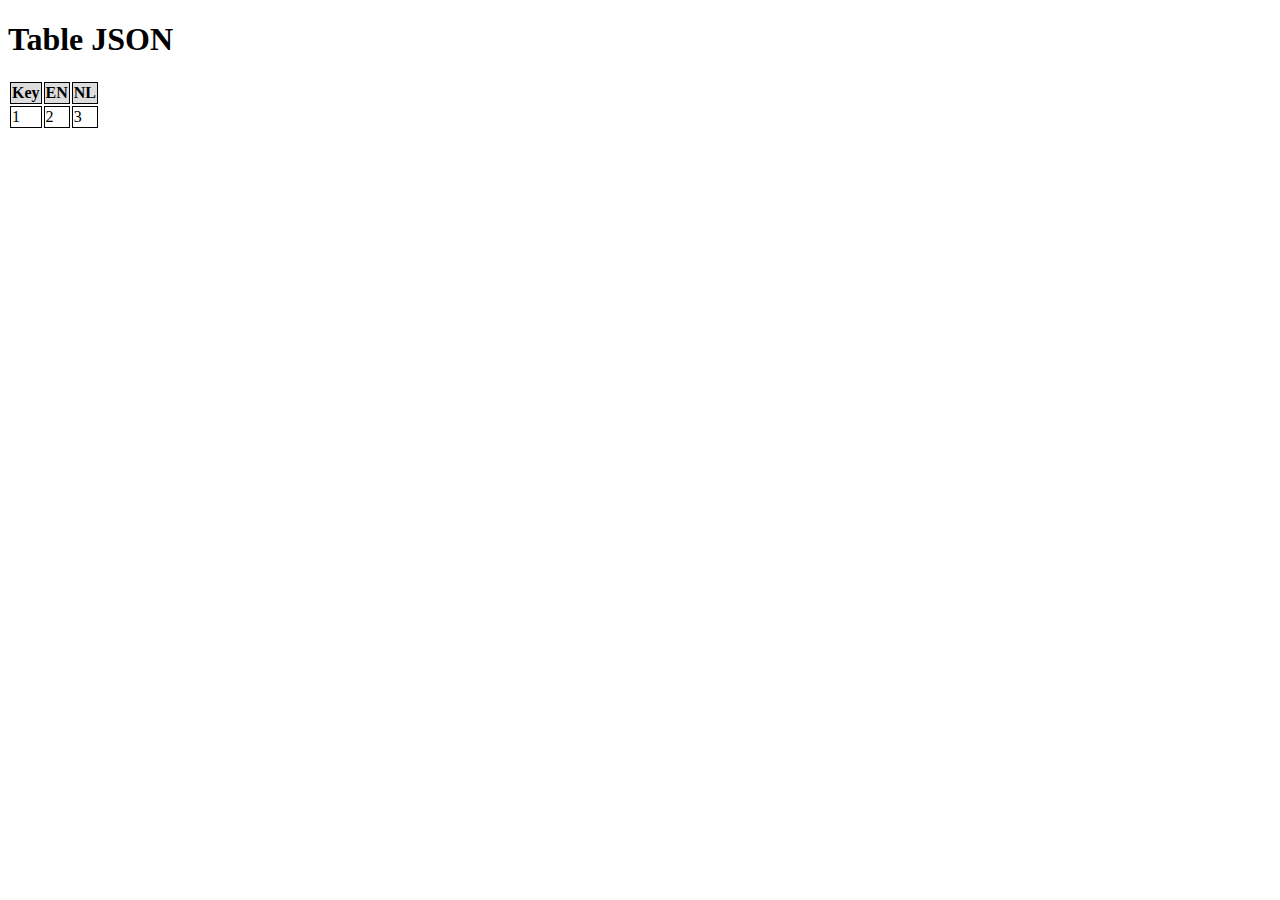
<file: index.html>
<!doctype html>
<html lang="en">
<head>
  <meta charset="UTF-8">
  <title>JSON tible</title>
  <link rel="stylesheet" href="css/main.css">
  <script src="js/main.js"></script>
</head>
<body>
  <h1>Table JSON</h1>
  <div id="table">
    <table id="table_key">
      <tr>
        <th>Key</th>
        <th>EN</th>
        <th>NL</th>
      </tr>
    </table>
  </div>
</body>
</html>
</file>
<file: css/main.css>
th {background: #ddd;}
th, td {border: 1px solid #000;}
</file>
